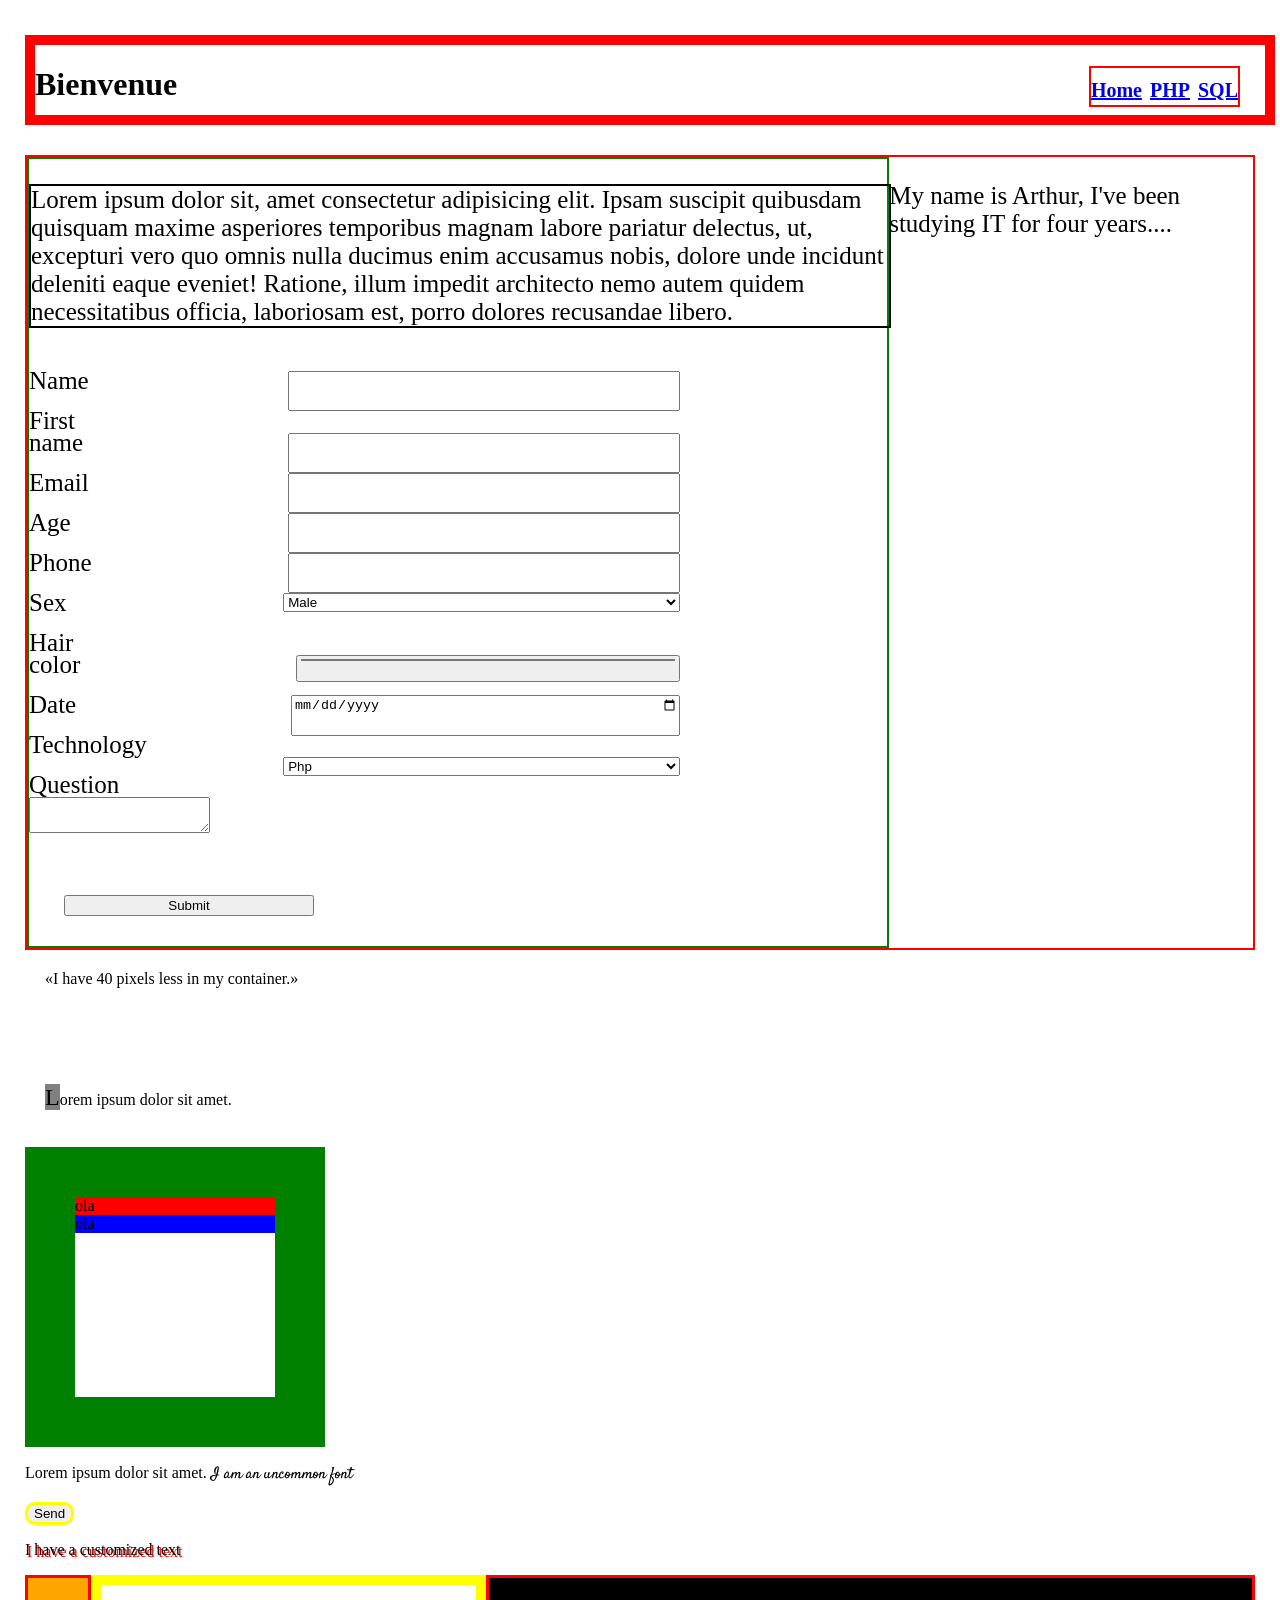
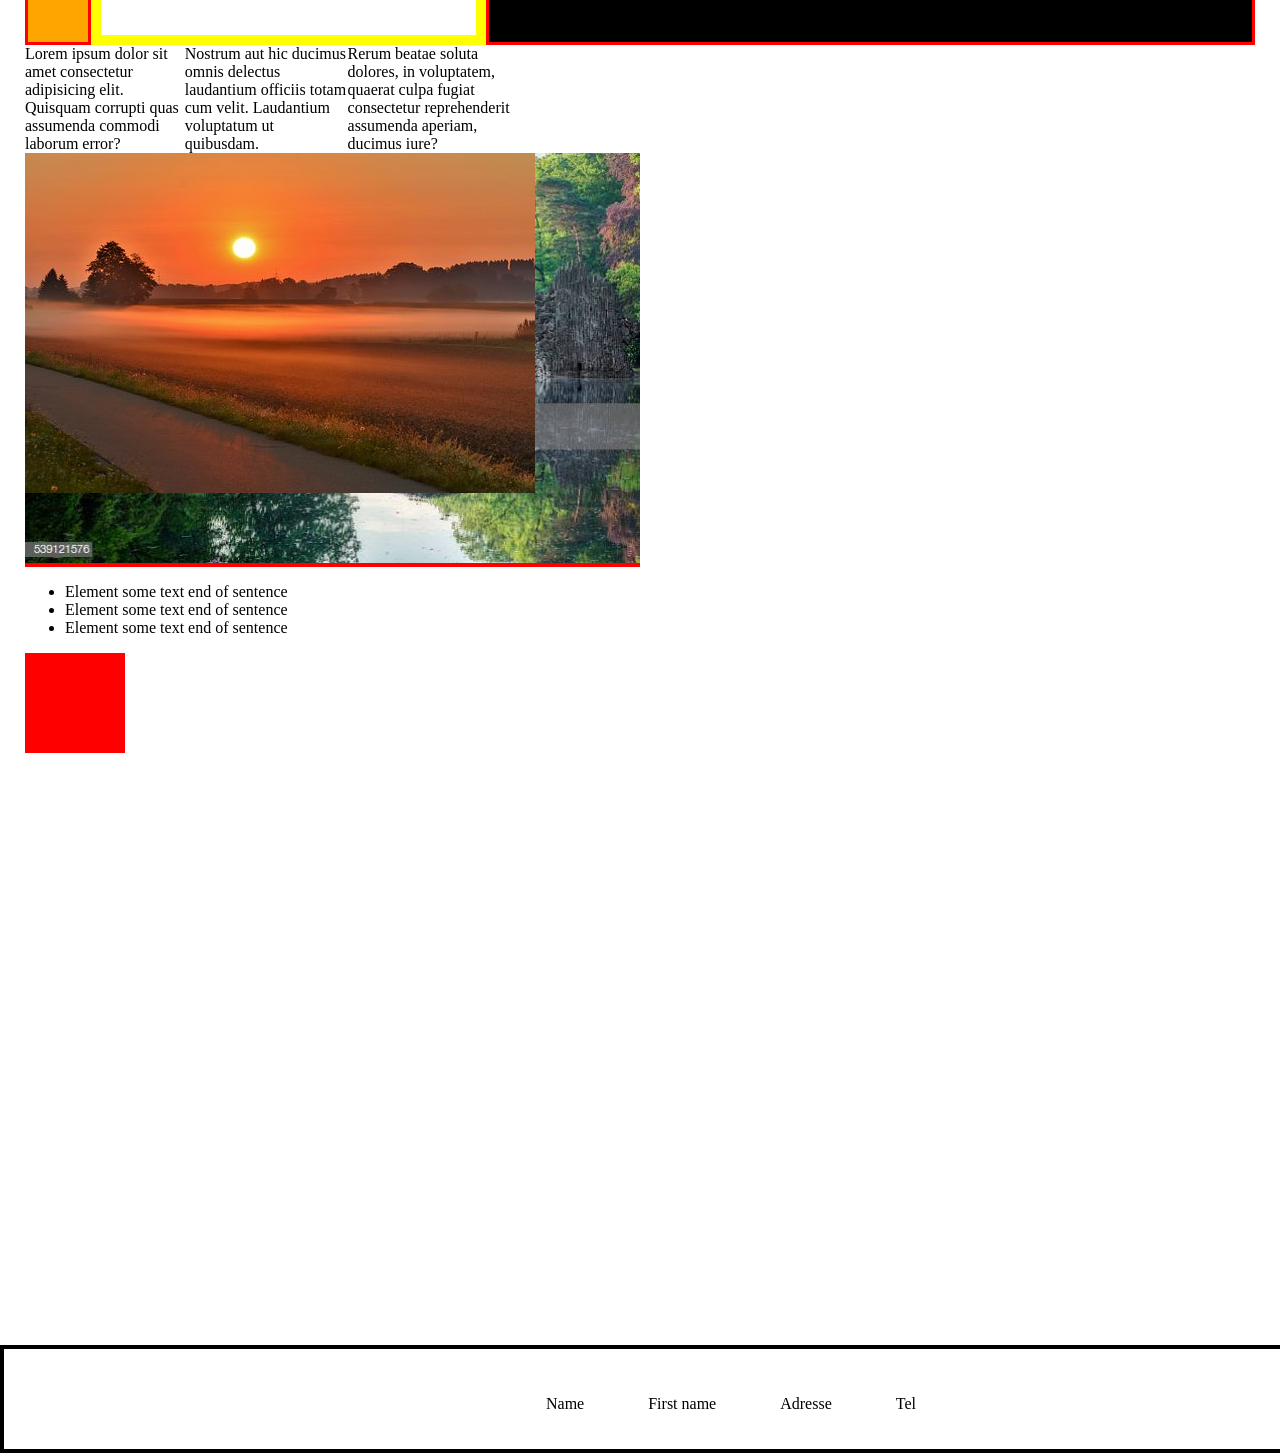
<file: index.html>
<!DOCTYPE html>
<html lang="fr">

<head>
    <!-- <link rel="stylesheet" href="../css/snow-white.css"> -->
    <link rel="stylesheet" href="css/codingpedia.css">
    <link rel="stylesheet" href="css/codingpedia_responsive.css">
    <meta charset="UTF-8">
    <!-- Viewport for responsive content -->
    <meta name="viewport" content="width=device-width, initial-scale=1.0">
    <meta http-equiv="X-UA-Compatible" content="ie=edge">
    <!-- Satisfy font TP3 EXO6-->
    <link href="https://fonts.googleapis.com/css?family=Satisfy&display=swap" rel="stylesheet">
    <title>Index</title>
</head>

<body>
    <header>
        <h1>Bienvenue
            <!-- That will became a php include to put it on every pages -->
            <span>
                <a href="../index.php">Home</a>
                <a href="php.php">PHP</a>
                <a href="sql.php">SQL</a>
            </span>
        </h1>
    </header>

    <main>
        <div class="wrapper">
            <p class="first-paragraph left-bordered-and-big">
                Lorem ipsum dolor sit, amet consectetur adipisicing elit. Ipsam suscipit quibusdam quisquam maxime asperiores temporibus magnam labore pariatur delectus, ut, excepturi vero quo omnis nulla ducimus enim accusamus nobis, dolore unde incidunt deleniti eaque
                eveniet! Ratione, illum impedit architecto nemo autem quidem necessitatibus officia, laboriosam est, porro dolores recusandae libero.
            </p>
            <br>
            <form action="#">
                <label for="name">Name</label>
                <input class="input" id="name" type="text" name="name" required> <br> <br>
                <label for="first_name">First name</label>
                <input class="input" id="first_name" type="text" name="first_name" required> <br><br>
                <label for="email">Email</label>
                <input class="input" id="email" type="text" name="email" required><br><br>
                <label for="age">Age</label>
                <input class="input" id="age" type="number" name="age" min="3" max="99"><br><br>
                <label for="phone">Phone</label>
                <input class="input" id="phone" type="number" name="phone" min="10" max="10"><br><br>
                <label for="sex">Sex</label>
                <select name="sex" id="sex">
                    <option value="male" selected="selected"> Male</option>
                    <option value="female">Female</option>
                </select>
                <br> <br>
                <label for="hair_color">Hair color</label>
                <input class="input" id="hair_color" type="color" name="hairColor" value="#e66465"><br><br>
                <label for="date">Date</label>
                <input type="date" id="date" name="Date" required><br><br>
                <label for="technology">Technology</label>
                <select name="selector_tech" id="technology">
                    <option value="php">Php</option>
                    <option value="SQL">SQL</option>
                    <option value="Java">Java</option>
                    <option value="Kotlin">Kotlin</option>
                </select>
                <br>
                <label for="question">Question</label>
                <textarea name="question" id="question"></textarea><br><br>

                <button type="submit">
                    Submit
                </button>
            </form>
        </div>

        <aside>
            <!-- second-paragraph right-bordered-and-small -->
            <p>
                My name is Arthur, I've been studying IT for four years....
            </p>
        </aside>
    </main>
    <!-- TP03 exo 2 -->
    <div class="container">
        <q>I have 40 pixels less in my container.</q>
    </div>
    <!-- TP03 exo 3 -->
    <div class="container">
        <div id="lin">

        </div>
    </div>
    <!-- TP03 exo 4 -->
    <div class="container">
        <p id="para_exo3">Lorem ipsum dolor sit amet.</p>
    </div>
    <!-- TP03 exo 5 -->
    <div class="container-exo-five">
        <div class="block" id="foobar" value="f001">
            <div id="f001">ola</div>
        </div>
        <!-- foobar value f001 -->
        <div class="block" id="foobar" value="f002">
            <div id="f002">ola</div>
        </div>
        <!-- foobar value f002 -->
        <div class="block"></div>
    </div>
    <!-- TP03 exo 6 -->
    <div>
        <p> Lorem ipsum dolor sit amet. <span class="uncomon-font">I am an uncommon font</span></p>
    </div>
    <!-- TP03 exo 7 -->
    <div class="container-exo-7">
        <button class="mybutton">
            Send
        </button>
    </div>
    <!-- TP03 exo 8 -->
    <div class="container-exo-8">
        <p>I have a customized text</p>
    </div>

    <!-- TP03 exo 9 -->
    <div class="container-exo-9">
        <div id="block1"></div>
        <div id="block2"></div>
        <div id="block3"></div>
    </div>

    <!-- TP03 exo 10 -->
    <div class="container-exo-10">
        <p>Lorem ipsum dolor sit amet consectetur adipisicing elit. Quisquam corrupti quas assumenda commodi laborum error?</p>
        <p>Nostrum aut hic ducimus omnis delectus laudantium officiis totam cum velit. Laudantium voluptatum ut quibusdam.</p>
        <p>Rerum beatae soluta dolores, in voluptatem, quaerat culpa fugiat consectetur reprehenderit assumenda aperiam, ducimus iure?</p>
    </div>

    <!-- TP03 exo 11 -->
    <div class="container-exo-11">
        <img src="inc/images/flower.gif" width="100%" height="100%" class="under">
        <img src="inc/images/paper.gif" class="over">
    </div>

    <!-- TP03 exo 12 -->
    <div class="container-exo-12">
        <ul>
            <li>some text</li>
            <li>some text</li>
            <li>some text</li>
        </ul>
    </div>

    <!-- TP03 exo 13 -->
    <div class="container-exo-13">
        <div id="square">

        </div>
    </div>

    <!-- FOOTER -->
    <footer>
        <aside>
            <ul>
                <li>Name</li>
                <li>First name</li>
                <li>Adresse</li>
                <li>Tel</li>
            </ul>
        </aside>
    </footer>
</body>

</html>
</file>
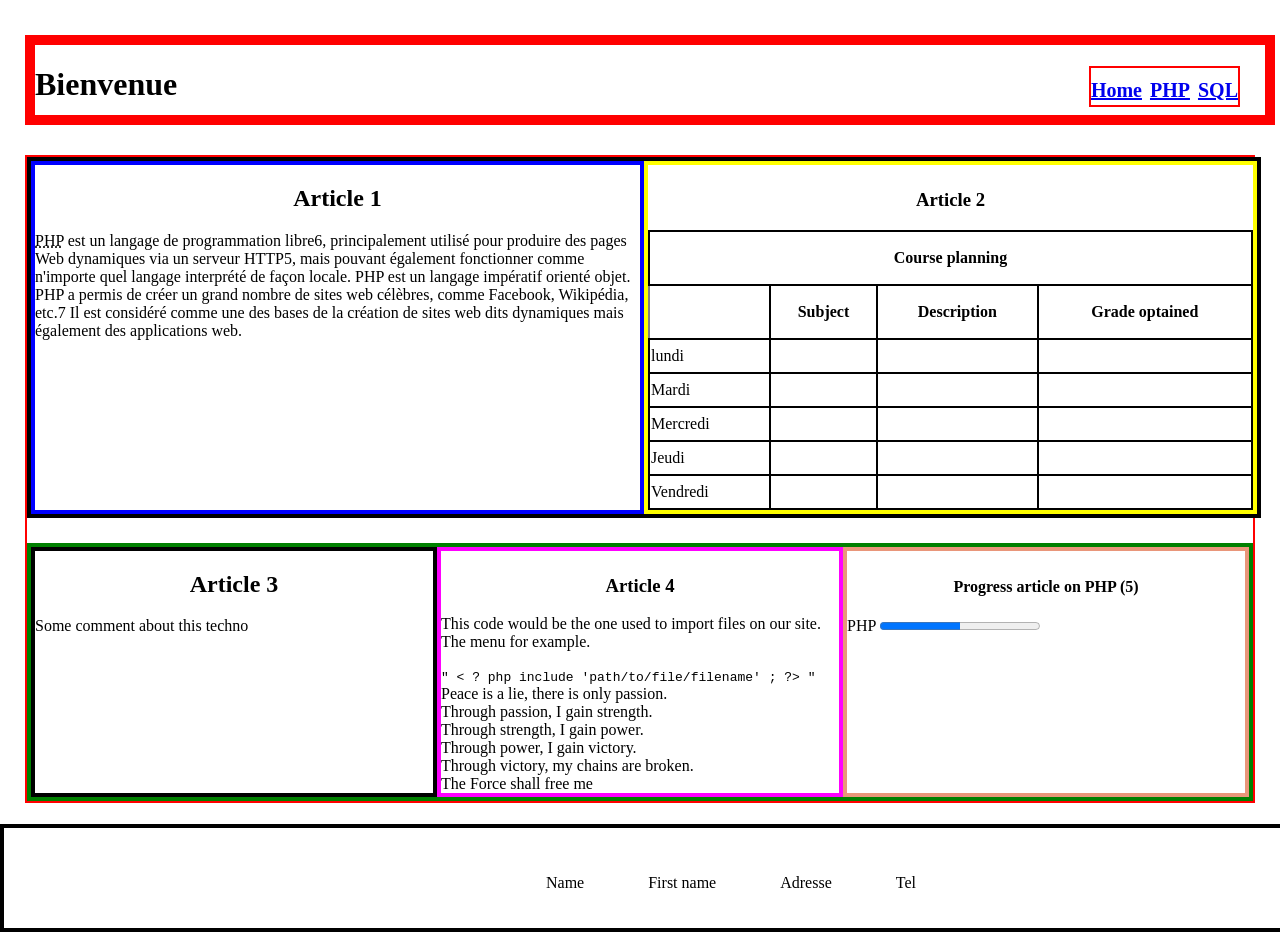
<file: php.html>
<!DOCTYPE html>
<html lang="fr">

<head>
    <!-- <link rel="stylesheet" href="../css/snow-white.css"> -->
    <link rel="stylesheet" href="../css/codingpedia.css">
    <link rel="stylesheet" href="../css/codingpedia_responsive.css">
    <meta charset="UTF-8">
    <!-- Viewport for responsive content -->
    <meta name="viewport" content="width=device-width, initial-scale=1.0">
    <meta http-equiv="X-UA-Compatible" content="ie=edge">
    <!-- Satisfy font TP3 EXO6-->
    <link href="https://fonts.googleapis.com/css?family=Satisfy&display=swap" rel="stylesheet">
    <title>PHP</title>
</head>

<body>
    <header>
        <h1>Bienvenue
            <!-- That will became a php include to put it on every pages -->
            <span>
                <a href="../index.php">Home</a>
                <a href="php.php">PHP</a>
                <a href="sql.php">SQL</a>
            </span>
        </h1>
    </header>

    <main>
        <div class="wrapper-one">
            <article class="article-one">
                <h1 class="titre">Article 1</h1>
                <p>
                    <abbr title="Hypertext Preprocessor5">PHP</abbr> est un langage de programmation libre6, principalement utilisé pour produire des pages Web dynamiques via un serveur HTTP5, mais pouvant également fonctionner comme n'importe quel langage
                    interprété de façon locale. PHP est un langage impératif orienté objet. PHP a permis de créer un grand nombre de sites web célèbres, comme Facebook, Wikipédia, etc.7 Il est considéré comme une des bases de la création de sites web
                    dits dynamiques mais également des applications web.
                </p>
            </article>
            <article class="article-two">
                <!-- TABLEAU -->
                <h3 class="titre">Article 2</h3>
                <table class="table">
                    <thead>
                        <tr>
                            <th colspan="4">Course planning </th>
                        </tr>
                        <tr>
                            <td></td>
                            <th>Subject</th>
                            <th>Description</th>
                            <th>Grade optained</th>
                        </tr>
                    </thead>
                    <tbody>
                        <!-- lundi -->
                        <tr>
                            <td>lundi</td>
                            <td></td>
                            <td></td>
                            <td></td>
                        </tr>
                        <!-- mardi...-->
                        <tr>
                            <td>Mardi</td>
                            <td></td>
                            <td></td>
                            <td></td>
                        </tr>
                        <tr>
                            <td>Mercredi</td>
                            <td></td>
                            <td></td>
                            <td></td>
                        </tr>
                        <tr>
                            <td>Jeudi</td>
                            <td></td>
                            <td></td>
                            <td></td>
                        </tr>
                        <tr>
                            <td>Vendredi</td>
                            <td></td>
                            <td></td>
                            <td></td>
                        </tr>
                    </tbody>
                </table>
            </article>
        </div>
        <div class="wrapper-two">
            <article class="article-three">
                <h2 class="titre">Article 3</h2>
                <!-- List of my comments on this techno-->
                <p>Some comment about this techno</p>

            </article>
            <article class="article-four">
                <h3 class="titre">Article 4</h3>
                <!-- Code example with appropriate tag-->
                <p>
                    This code would be the one used to import files on our site. The menu for example.
                </p>
                <code> " < ? php include 'path/to/file/filename' ; ?> " </code>


                <aside>
                    Peace is a lie, there is only passion. <br> Through passion, I gain strength. <br> Through strength, I gain power. <br> Through power, I gain victory. <br> Through victory, my chains are broken. <br> The Force shall free me
                </aside>
            </article>
            <article class="article-five">
                <h4 class="titre">Progress article on PHP (5)</h4>
                PHP <progress value="50" max="100"></progress>
            </article>
        </div>
    </main>

    <!-- FOOTER -->
    <footer>
        <aside>
            <ul>
                <li>Name</li>
                <li>First name</li>
                <li>Adresse</li>
                <li>Tel</li>
            </ul>
        </aside>
    </footer>
</body>

</html>
</file>
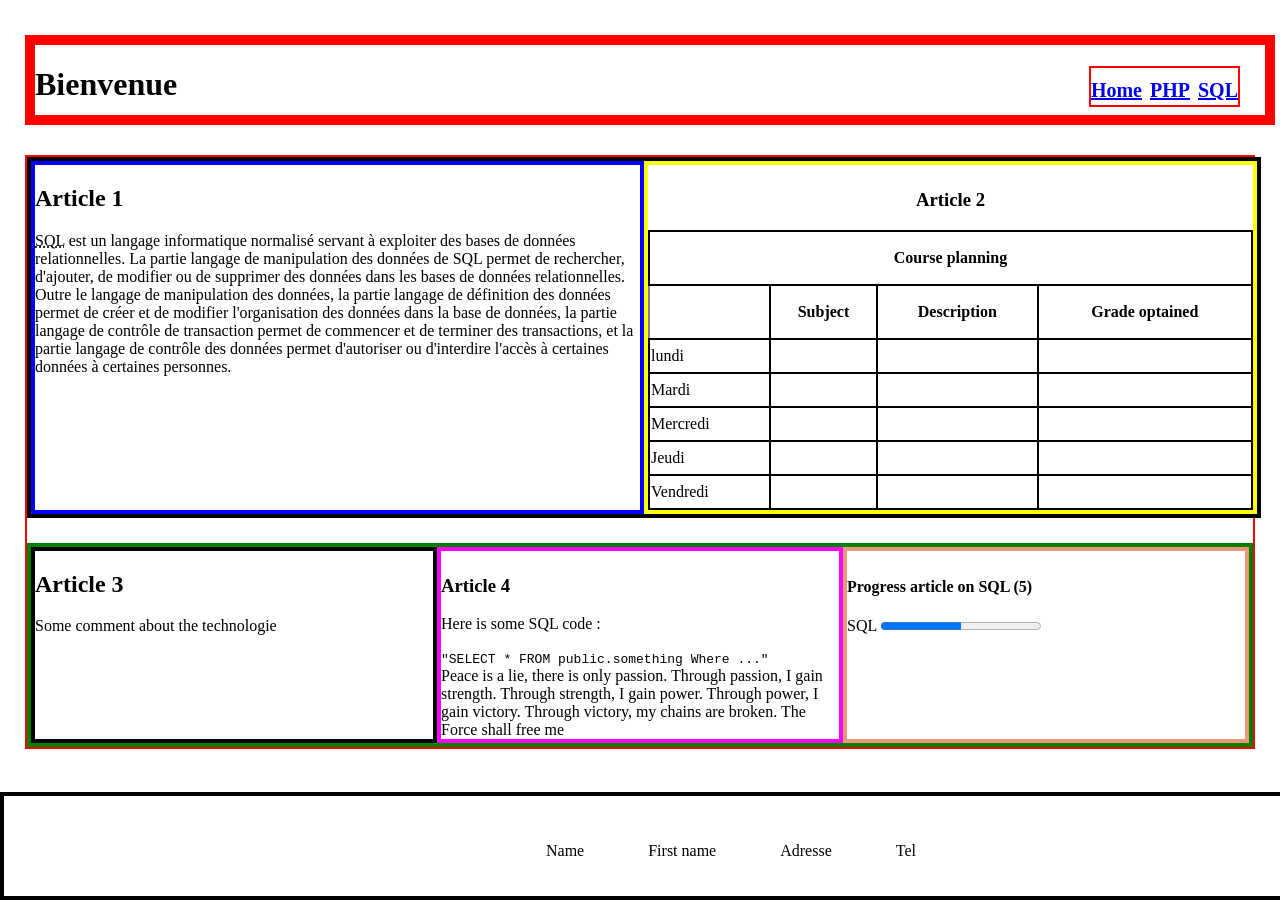
<file: sql.html>
<!DOCTYPE html>
<html lang="fr">

<head>
    <link rel="stylesheet" href="../css/codingpedia.css">
    <link rel="stylesheet" href="../css/codingpedia_responsive.css">
    <meta charset="UTF-8">
    <!-- Viewport for responsive content -->
    <meta name="viewport" content="width=device-width, initial-scale=1.0">
    <meta http-equiv="X-UA-Compatible" content="ie=edge">
    <!-- Satisfy font TP3 EXO6-->
    <link href="https://fonts.googleapis.com/css?family=Satisfy&display=swap" rel="stylesheet">
    <title>SQL</title>
</head>

<body>
    <!-- HEADER -->
    <header>
        <h1>Bienvenue
            <!-- That will became a php include to put it on every pages -->
            <span>
                <a href="../index.php">Home</a>
                <a href="php.php">PHP</a>
                <a href="sql.php">SQL</a>
            </span>
        </h1>
    </header>

    <!-- MAIN -->
    <main>
        <div class="wrapper-one">
            <article class="article-one">
                <h1>Article 1</h1>
                <p> <abbr title="Sigle de Structured Query Language">SQL</abbr> est un langage informatique normalisé servant à exploiter des bases de données relationnelles. La partie langage de manipulation des données de SQL permet de rechercher, d'ajouter,
                    de modifier ou de supprimer des données dans les bases de données relationnelles. Outre le langage de manipulation des données, la partie langage de définition des données permet de créer et de modifier l'organisation des données dans
                    la base de données, la partie langage de contrôle de transaction permet de commencer et de terminer des transactions, et la partie langage de contrôle des données permet d'autoriser ou d'interdire l'accès à certaines données à certaines
                    personnes. </p>
            </article>

            <article class="article-two">
                <h3 class="titre">Article 2</h3>
                <table class="table">
                    <thead>
                        <tr>
                            <th colspan="4">Course planning </th>
                        </tr>
                        <tr>
                            <td></td>
                            <th>Subject</th>
                            <th>Description</th>
                            <th>Grade optained</th>
                        </tr>
                    </thead>
                    <tbody>
                        <!-- lundi -->
                        <tr>
                            <td>lundi</td>
                            <td></td>
                            <td></td>
                            <td></td>
                        </tr>
                        <!-- mardi...-->
                        <tr>
                            <td>Mardi</td>
                            <td></td>
                            <td></td>
                            <td></td>
                        </tr>
                        <tr>
                            <td>Mercredi</td>
                            <td></td>
                            <td></td>
                            <td></td>
                        </tr>
                        <tr>
                            <td>Jeudi</td>
                            <td></td>
                            <td></td>
                            <td></td>
                        </tr>
                        <tr>
                            <td>Vendredi</td>
                            <td></td>
                            <td></td>
                            <td></td>
                        </tr>
                    </tbody>
                </table>
            </article>
        </div>

        <div class="wrapper-two">
            <article class="article-three">
                <h2>Article 3</h2>
                <p>Some comment about the technologie</p>
            </article>
            <article class="article-four">
                <h3>Article 4</h3>
                <p>Here is some SQL code : </p>
                <code>
                    "SELECT * FROM public.something
                    Where ..."
                </code>
                <aside>
                    Peace is a lie, there is only passion. Through passion, I gain strength. Through strength, I gain power. Through power, I gain victory. Through victory, my chains are broken. The Force shall free me
                </aside>
            </article>
            <article class="article-five">
                <h4>Progress article on SQL (5)</h4>
                SQL <progress value="50" max="100"></progress>
            </article>
        </div>
    </main>

    <!-- FOOTER -->
    <footer>
        <aside>
            <ul>
                <li>Name</li>
                <li>First name</li>
                <li>Adresse</li>
                <li>Tel</li>
            </ul>
        </aside>
    </footer>
</body>

</html>
</file>
<file: css/snow-white.css>
/**
* the value of CSS properties can be modified in the CSS file only
*/

.a-great-style {
    /*font-family: 
    Welcome to coding Pedia
    Impact, Haettenschweiler, 'Arial Narrow Bold', sans-serif !important;
Welcome to coding Pedia

*/
    background-color: red !important;
}


/**
* background color html page 
*/


/**
* second paragraph background color 
*/

.second-paragraph {
    font-size: 27px;
    background-color: white;
    color: black;
}

.first-paragraph {
    font-size: 21px;
    background-color: black;
    color: white;
}


/**
* Word blood second paragraph, color red and italic 
*/

.blood {
    color: red;
    font-style: italic;
}

.left-bordered-and-big {
    float: left;
    border: solid;
    border-width: 1px;
    width: 60%;
    border-color: black;
}

.right-bordered-and-small {
    float: right;
    border: solid;
    border-width: 1px;
    border-color: black;
    width: 20px;
}
</file>
<file: css/codingpedia.css>
/**
*
* Index.html
*
*/
                                            
                                            html {
                                                position: relative;
                                                min-height: 100%;
                                            }
                                            
                                            body {
                                                margin: 0 0 100px;
                                                padding: 25px;
                                            }
                                            
                                            header {
                                                margin-top: 10px;
                                                margin-bottom: 10px;
                                                width: 100%;
                                                height: 50px;
                                                display: inline-block;
                                                border-style: solid;
                                                border-color: red;
                                                border-width: 10px;
                                                padding-bottom: 20px;
                                            }
                                            
                                            h1 span {
                                                display: inline-block;
                                                float: right;
                                                border-style: solid;
                                                border-width: 2px;
                                                border-color: red;
                                                margin-right: 25px;
                                            }
                                            
                                            h1 span a {
                                                font-size: 20px;
                                            }
                                            
                                            main {
                                                margin-top: 20px;
                                                display: inline-block;
                                                border-style: solid;
                                                border-width: 2px;
                                                border-color: red;
                                            }
                                            
                                            main .wrapper {
                                                float: left;
                                                width: 70%;
                                                border-style: solid;
                                                border-color: green;
                                                border-width: 2px;
                                            }
                                            
                                            main .wrapper p {
                                                width: 100%;
                                                border-style: solid;
                                                border-color: black;
                                                border-width: 2px;
                                                font-size: 25px;
                                            }
                                            
                                            main .wrapper form {
                                                width: 100px;
                                            }
                                            
                                            main .wrapper form label {
                                                margin-left: 0px;
                                                font-size: 25px;
                                                margin-top: 2em;
                                                line-height: 20px;
                                            }
                                            
                                            main .wrapper form input {
                                                right: 600px;
                                                position: absolute;
                                                width: 30%;
                                                padding-bottom: 20px;
                                            }
                                            
                                            main .wrapper form select {
                                                right: 600px;
                                                position: absolute;
                                                width: 31%;
                                            }
                                            
                                            main .wrapper form button {
                                                width: 250px;
                                                margin-top: 40%;
                                                margin-bottom: 30%;
                                                margin-left: 35%;
                                            }
                                            
                                            main aside p {
                                                padding-left: 5px;
                                                padding-right: 5px;
                                                font-size: 25px;
                                            }
                                            /**
** Q2
**/
                                            
                                            .container {
                                                width: 100%;
                                                border-style: solid;
                                                border-width: 20px;
                                                border-color: white;
                                            }
                                            /*
* Q3
*/
                                            
                                            .container #lin {
                                                background-image: linear-gradient(#ADD8E6, #00008B);
                                            }
                                            /*
* Q4
*/
                                            
                                            .container p::first-letter {
                                                background-color: gray;
                                                font-size: 24px;
                                            }
                                            /*
* Q5
*/
                                            
                                            .container-exo-five {
                                                width: 200px;
                                                height: 200px;
                                                border-style: solid;
                                                border-width: 50px;
                                                border-color: green;
                                            }
                                            
                                            .container-exo-five #f001 {
                                                background-color: red;
                                            }
                                            
                                            .container-exo-five #f002 {
                                                background-color: blue;
                                            }
                                            /*
* Q6
*/
                                            
                                            .uncomon-font {
                                                font-family: Satisfy;
                                            }
                                            /*
* Q7
*/
                                            
                                            .container-exo-7 .mybutton {
                                                border-width: 3px;
                                                border-style: solid;
                                                border-color: yellow;
                                                border-radius: 10px;
                                            }
                                            /**
* Q8
*/
                                            
                                            .container-exo-8 p {
                                                text-shadow: 2px 2px #ff0000;
                                            }
                                            /**
* Q9
*/
                                            
                                            .container-exo-9 {
                                                display: table;
                                                width: 100%;
                                            }
                                            
                                            .container-exo-9 #block1 {
                                                display: table-cell;
                                                border-style: solid;
                                                border-color: red;
                                                background-color: orange;
                                            }
                                            
                                            .container-exo-9 #block2 {
                                                display: table-cell;
                                                border-style: solid;
                                                border-width: 10px;
                                                border-color: yellow;
                                                background-color: white;
                                                padding: 8px;
                                            }
                                            
                                            .container-exo-9 #block3 {
                                                display: table-cell;
                                                border-style: solid;
                                                border-color: red;
                                                background-color: black;
                                                padding: 32px;
                                            }
                                            /**
* Q10
*/
                                            
                                            .container-exo-10 {
                                                width: 500px;
                                                display: table;
                                            }
                                            
                                            .container-exo-10 p {
                                                display: table-cell;
                                            }
                                            /**
* Q11
*/
                                            
                                            .container-exo-11 {
                                                position: relative;
                                                top: 0;
                                                left: 0;
                                                width: 50%;
                                                background-color: red;
                                            }
                                            
                                            .container-exo-11 .under {
                                                position: relative;
                                                top: 0;
                                                left: 0;
                                            }
                                            
                                            .container-exo-11 .over {
                                                position: absolute;
                                                top: 80;
                                                left: 0;
                                            }
                                            /**
* Q12
*/
                                            
                                            .container-exo-12 ul li::before {
                                                content: "Element ";
                                            }
                                            
                                            .container-exo-12 ul li::after {
                                                content: " end of sentence ";
                                            }
                                            /**
* Q13
*/
                                            
                                            .container-exo-13 {
                                                float: left;
                                                width: 100%;
                                                height: 800px;
                                            }
                                            
                                            #square {
                                                position: relative;
                                                width: 100px;
                                                height: 100px;
                                                background-color: red;
                                                top: 0px;
                                                left: 0px;
                                            }
                                            
                                            #square {
                                                animation: change-background 5s 5;
                                            }
                                            /* Keyframes */
                                            
                                            @keyframes change-background {
                                                0% {
                                                    top: 0px;
                                                    left: 0px;
                                                }
                                                25% {
                                                    background-color: green;
                                                    top: 300px;
                                                    left: 0px;
                                                }
                                                50% {
                                                    background: blue;
                                                    top: 300px;
                                                    left: 300px;
                                                }
                                                75% {
                                                    top: 0px;
                                                    left: 300px;
                                                    background-color: yellow;
                                                }
                                                100% {
                                                    top: 0px;
                                                    left: 0px;
                                                    background-color: red;
                                                }
                                            }
                                            
                                            main .wrapper-one {
                                                border-style: solid;
                                                border-width: 4px;
                                                border-color: black;
                                                width: 100%;
                                                display: table;
                                            }
                                            
                                            .article-one {
                                                border-style: solid;
                                                border-width: 4px;
                                                border-color: blue;
                                                display: table-cell;
                                                width: 50%;
                                            }
                                            
                                            .article-two {
                                                border-style: solid;
                                                border-width: 4px;
                                                border-color: yellow;
                                                display: table-cell;
                                                width: 50%;
                                            }
                                            
                                            main .wrapper-two {
                                                margin-top: 25px;
                                                border-style: solid;
                                                border-width: 4px;
                                                border-color: green;
                                                display: table;
                                            }
                                            
                                            .article-three {
                                                border-style: solid;
                                                border-width: 4px;
                                                display: table-cell;
                                                width: 33%;
                                            }
                                            
                                            .article-four {
                                                border-style: solid;
                                                border-width: 4px;
                                                border-color: magenta;
                                                display: table-cell;
                                                width: 33%;
                                            }
                                            
                                            .article-five {
                                                border-style: solid;
                                                border-width: 4px;
                                                border-color: darksalmon;
                                                /*float: right;*/
                                                display: table-cell;
                                                width: 33%;
                                            }
                                            
                                            table {
                                                border-style: solid;
                                                border-width: 2px;
                                                width: 100%;
                                                height: 100%;
                                                border-collapse: collapse;
                                            }
                                            
                                            table thead tr th {
                                                border-style: solid;
                                                border-width: 2px;
                                                height: 50px;
                                            }
                                            
                                            table tbody tr td {
                                                border-style: solid;
                                                border-width: 2px;
                                                height: 30px;
                                            }
                                            
                                            .titre {
                                                text-align: center;
                                            }
                                            /**
*
* FOOTER
*
*/
                                            
                                            footer {
                                                position: absolute;
                                                left: 0;
                                                bottom: 0;
                                                width: 100%;
                                                height: 100px;
                                                overflow: hidden;
                                                margin-bottom: 0%;
                                                border-style: solid;
                                                border-width: 4px;
                                                border-color: black;
                                            }
                                            
                                            footer aside ul {
                                                padding-left: 40%;
                                            }
                                            
                                            footer aside ul li {
                                                display: inline-block;
                                                padding: 30px;
                                                margin: auto;
                                                /*margin-left: 50%;*/
                                            }
</file>
<file: css/codingpedia_responsive.css>
/* On screens that are 600px or less, set the background color to olive */

@media screen and (max-width: 600px) {
    body {
        background-color: red;
        width: 100%;
    }
    header {
        width: 100%;
        border-color: white;
        text-align: center;
    }
    h1 span {
        width: 100%;
        background-color: gray;
        margin: auto;
        text-align: center;
    }
    main {
        width: 100%;
        margin-top: 50px;
        margin-left: 6px;
    }
    main .wrapper p {
        width: 100%;
        border-style: solid;
        border-color: black;
        border-width: 2px;
        font-size: 15px;
    }
    /**
    *   FORM
    */
    main .wrapper form {
        width: 100%;
        line-height: 30px;
    }
    main .wrapper form label {
        margin-left: 0px;
        font-size: 15px;
        margin: auto;
        line-height: 30px;
        text-align: right;
    }
    main .wrapper form input {
        margin-top: 15px;
        margin-bottom: 15px;
        align-content: center;
    }
    main .wrapper form select {
        margin-bottom: 15px;
    }
    main .wrapper form textarea {
        margin-left: 17%;
        width: 50%;
    }
    main aside p {
        padding-left: 5px;
        padding-right: 5px;
        font-size: 15px;
    }
    /*
    * FOOTER
    */
    footer {
        position: relative;
        margin-left: 5px;
        margin-top: 15px;
        left: 0;
        bottom: 0;
        width: 100%;
        height: 100px;
        overflow: hidden;
        margin-bottom: 0%;
        border-style: solid;
        border-width: 4px;
        border-color: black;
    }
    footer aside ul {
        padding-left: 40%;
    }
    footer aside ul li {
        display: inline;
        font-size: 15px;
        /*margin-left: 50%;*/
    }
}
</file>
